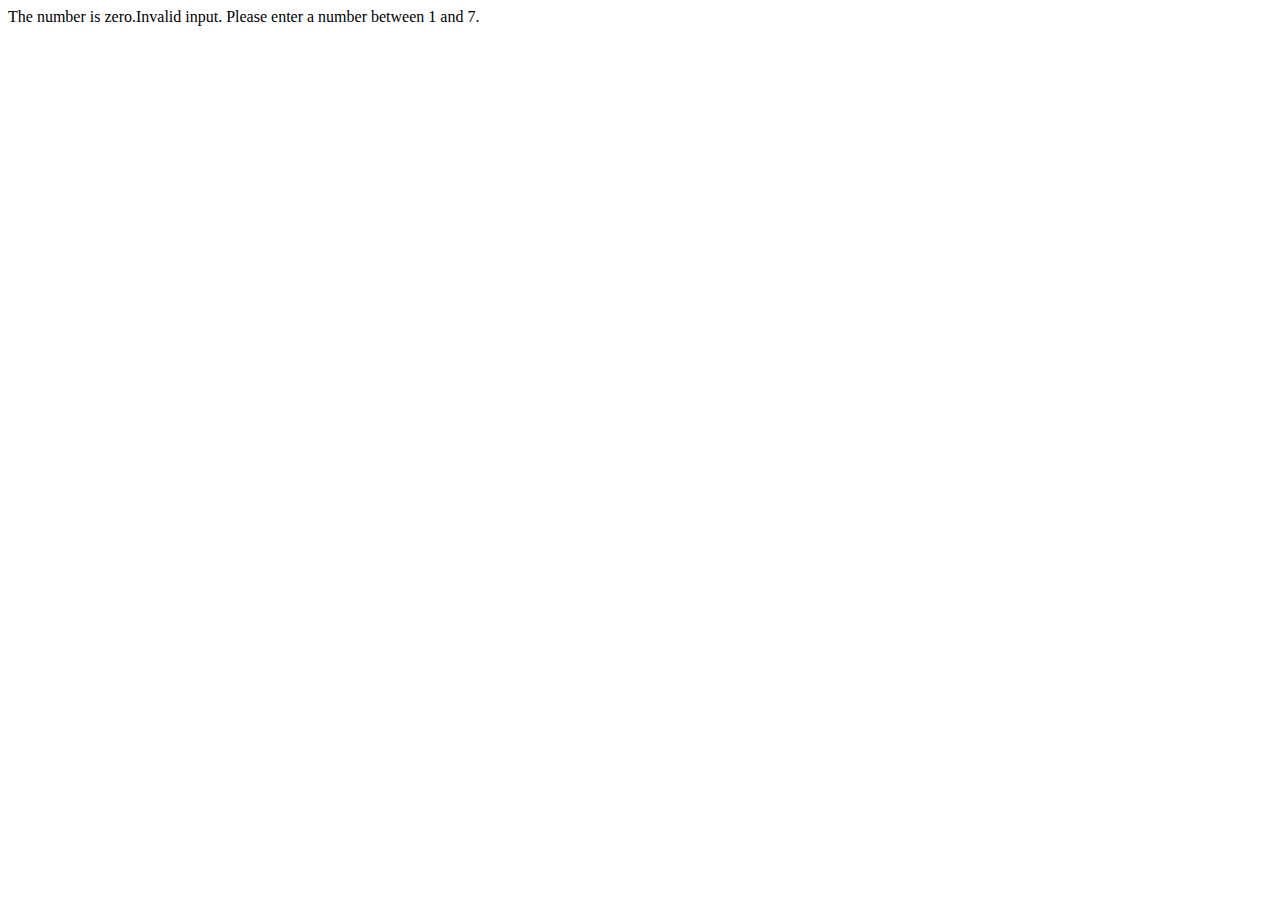
<file: JS_Assignment/Control Flow (If-Else, Switch)/Lab_assignment/index.html>
<!DOCTYPE html>
<html lang="en">
  <head>
    <meta charset="UTF-8" />
    <meta name="viewport" content="width=device-width, initial-scale=1.0" />
    <title>Document</title>
  </head>
  <body>
    <script>
      let number = prompt("Enter a number:");

      if (number > 0) {
        document.write("The number is positive.");
      } else if (number < 0) {
        document.write("The number is negative.");
      } else {
        document.write("The number is zero.");
      }

      let dayNumber = prompt(
        "Enter a number between 1 and 7 to get the day of the week:"
      );

      switch (dayNumber) {
        case "1":
          document.write("Monday");
          break;
        case "2":
          document.write("Tuesday");
          break;
        case "3":
          document.write("Wednesday");
          break;
        case "4":
          document.write("Thursday");
          break;
        case "5":
          document.write("Friday");
          break;
        case "6":
          document.write("Saturday");
          break;
        case "7":
          document.write("Sunday");
          break;
        default:
          document.write("Invalid input. Please enter a number between 1 and 7.");
      }
    </script>
  </body>
</html>
</file>
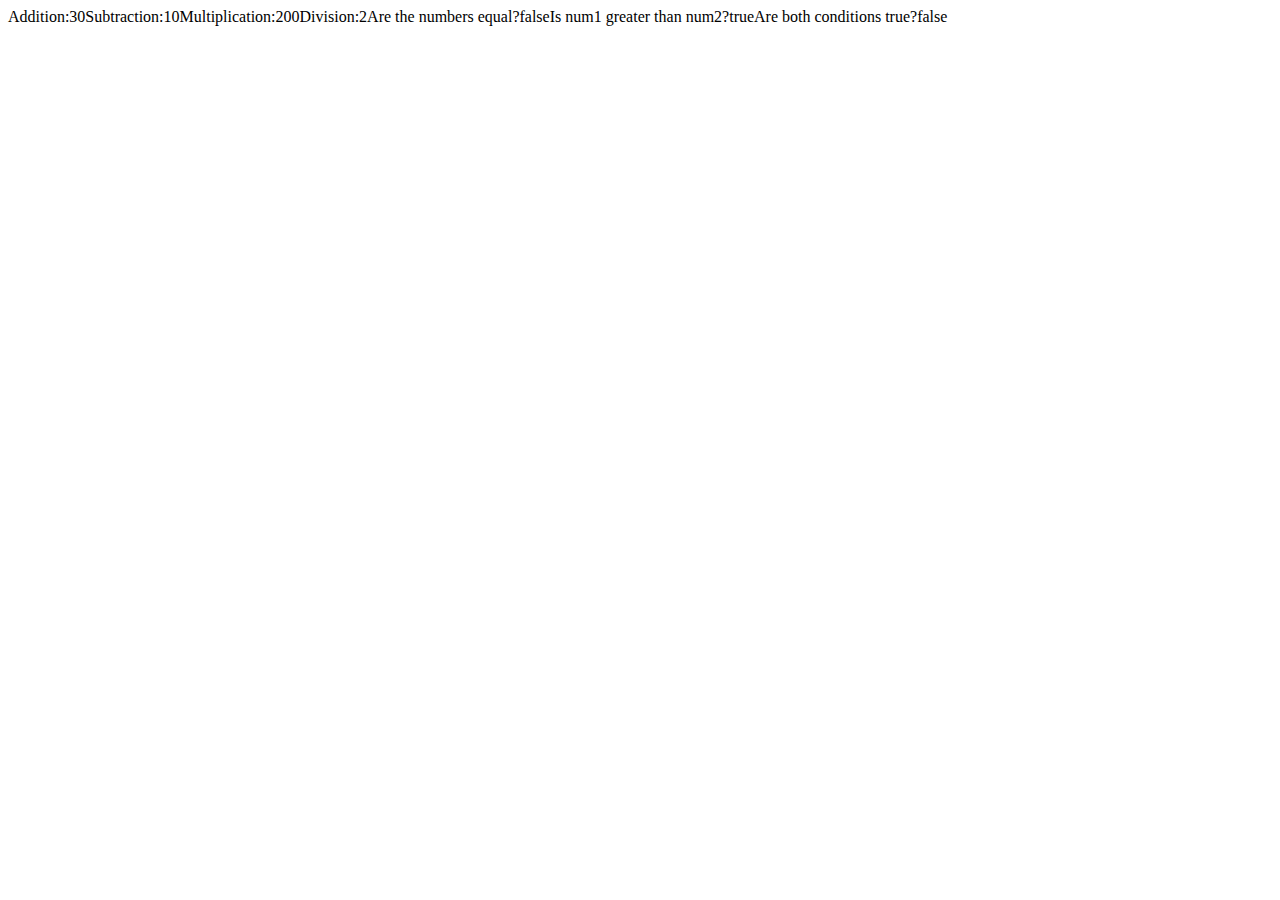
<file: JS_Assignment/JavaScript Operators/Lab_Assignment/index.html>
<!DOCTYPE html>
<html lang="en">
  <head>
    <meta charset="UTF-8" />
    <meta name="viewport" content="width=device-width, initial-scale=1.0" />
    <title>Document</title>
  </head>
  <body>
    <script>
      // Declare two numbers
      let num1 = 20;
      let num2 = 10;

      // Arithmetic operations
      document.write("Addition:", num1 + num2); // Add
      document.write("Subtraction:", num1 - num2); // Subtract
      document.write("Multiplication:", num1 * num2); // Multiply
      document.write("Division:", num1 / num2); // Divide

      // Comparison operations
      document.write("Are the numbers equal?", num1 === num2); // Check equality
      document.write("Is num1 greater than num2?", num1 > num2); // Check greater than

      // Logical operations
      let condition1 = num1 > 10; // Check if num1 is greater than 10
      let condition2 = num2 < 5; // Check if num2 is less than 5
      document.write("Are both conditions true?", condition1 && condition2); // Logical AND

      /* 
    Sample Output:
    Addition: 30
    Subtraction: 10
    Multiplication: 200
    Division: 2
    Are the numbers equal? false
    Is num1 greater than num2? true
    Are both conditions true? false

      */
    </script>
  </body>
</html>
</file>
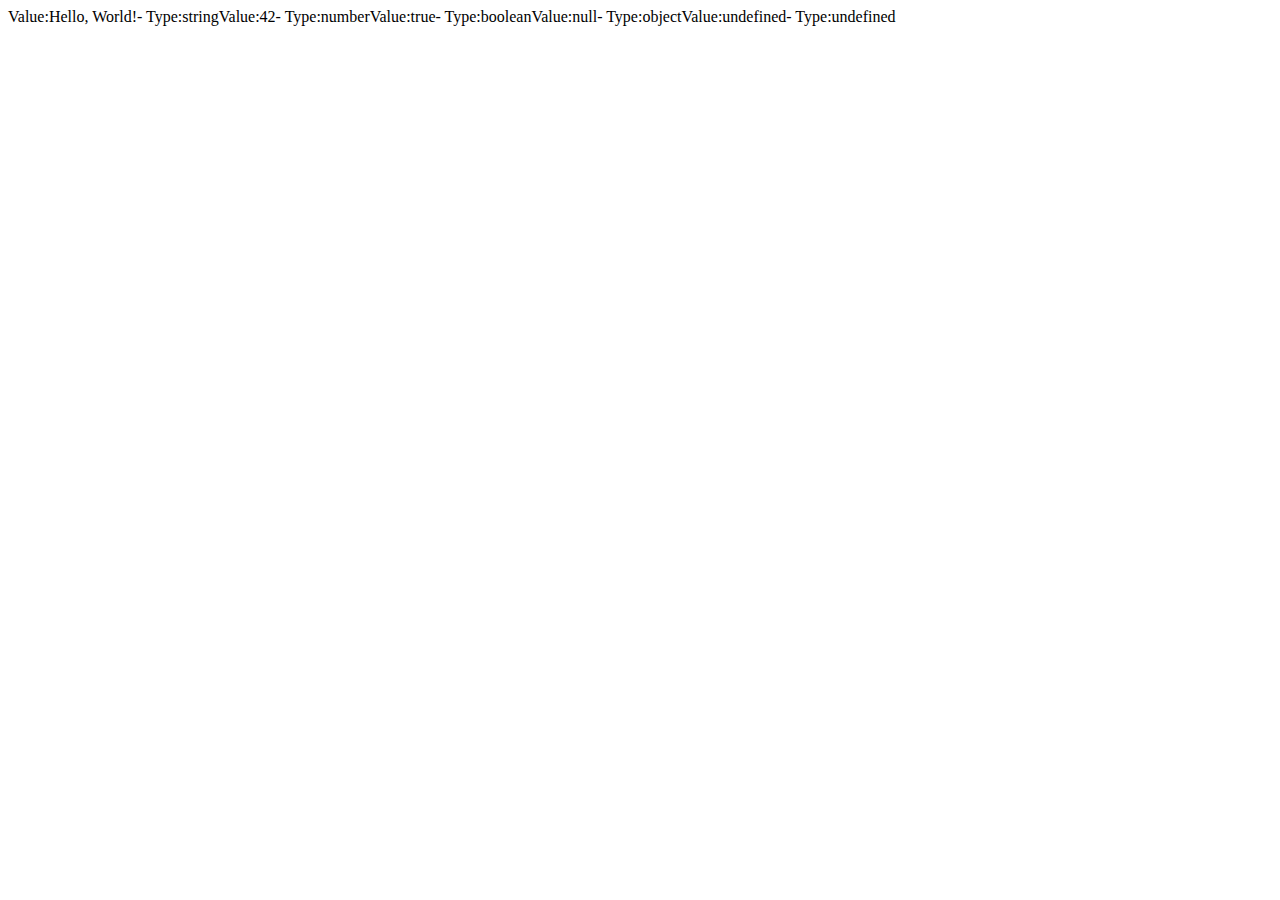
<file: JS_Assignment/Variables and Data Types/Lab_assignment/index.html>
<!DOCTYPE html>
<html lang="en">
  <head>
    <meta charset="UTF-8" />
    <meta name="viewport" content="width=device-width, initial-scale=1.0" />
    <title>Document</title>
  </head>
  <body>
    <script>
            // Declare variables of different data types
            let myString = "Hello, World!"; // String
            let myNumber = 42; // Number
            let myBoolean = true; // Boolean
            let myNull = null; // Null
            let myUndefined; // Undefined

            // Log the values and types of each variable
            document.write("Value:", myString, "- Type:", typeof myString); // String
            document.write("Value:", myNumber, "- Type:", typeof myNumber); // Number
            document.write("Value:", myBoolean, "- Type:", typeof myBoolean); // Boolean
            document.write("Value:", myNull, "- Type:", typeof myNull); // Object (typeof null returns 'object')
            document.write("Value:", myUndefined, "- Type:", typeof myUndefined); // Undefined

            /*
            Output in Console:
            Value: Hello, World! - Type: string
            Value: 42 - Type: number
            Value: true - Type: boolean
            Value: null - Type: object
            Value: undefined - Type: undefined
            */
    </script>
  </body>
</html>
</file>
